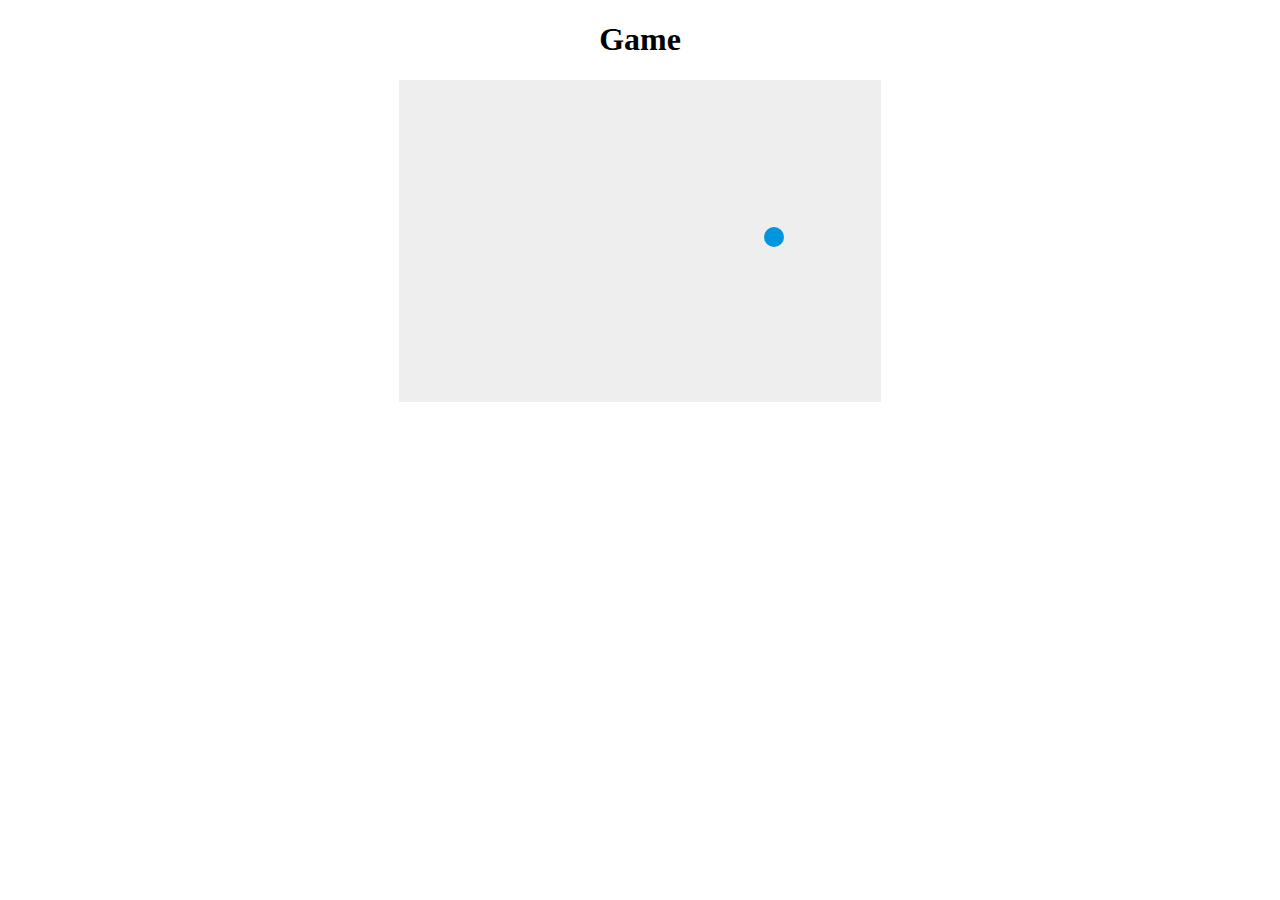
<file: pingpong/index.html>
<!DOCTYPE html>
<html>

<head>
    <title>Game</title>
    <meta charset="utf-8">
    <link rel="stylesheet" href="style.css">
    <script src="main.js"></script>
</head>

<body>
    <h1>Game</h1>
    <canvas id="canvas" width="480" height="320">
        Ваш браузер не поддерживает Canvas
    </canvas>
    <div id="result"></div>
</body>

</html>
</file>
<file: pingpong/style.css>
#canvas {
    width: 480px;
    height: 320px;
    border: 1px solid #eee;
    background-color: #eee;
    display: block;
    margin: 0 auto;
    margin-bottom: 20px;
    /* background-image: url(gorillaz.png); */
    /* background-size: contain; */
}

h1{
    text-align: center;
}
</file>
